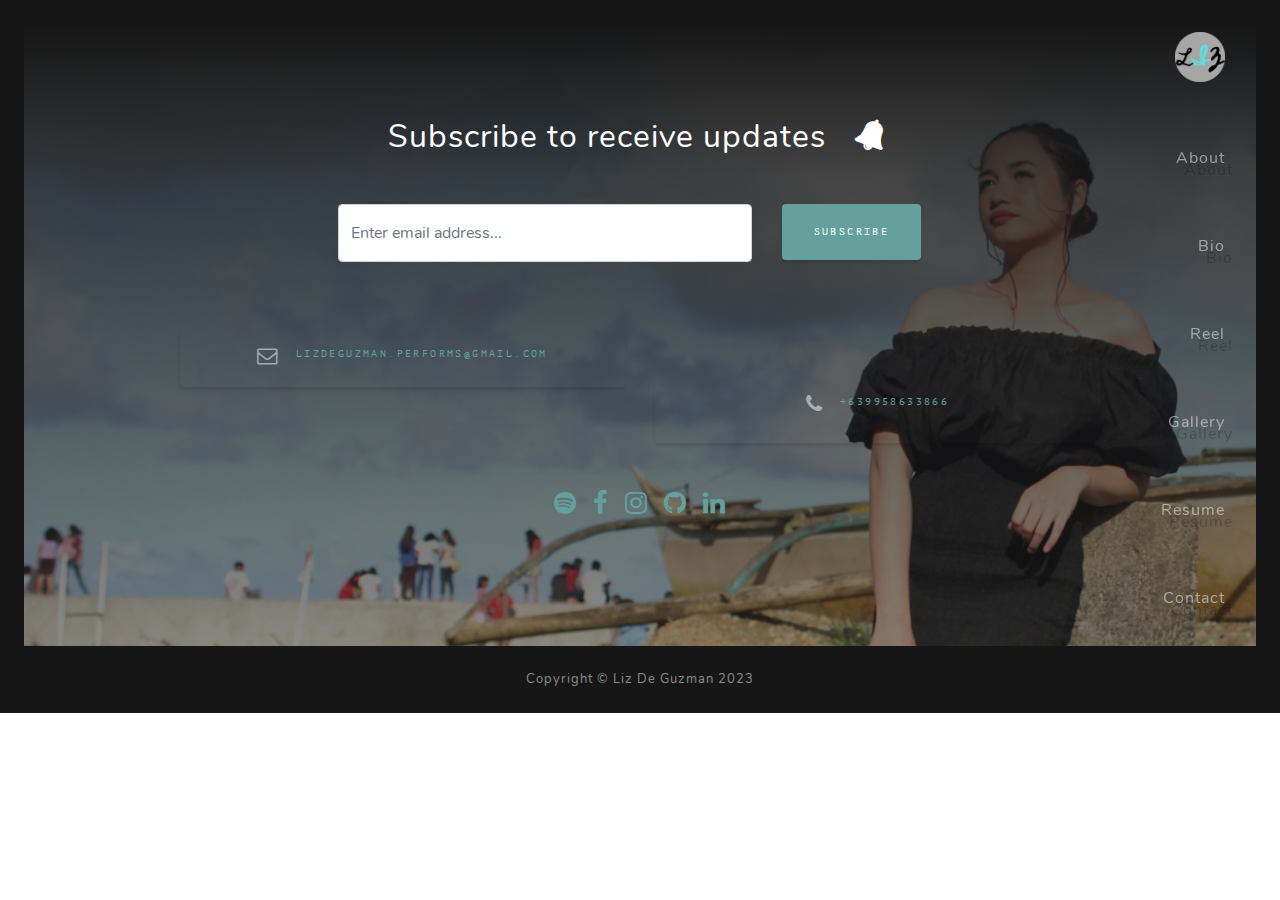
<file: singing-performances.html>
<!DOCTYPE html>
<html lang="en">
  <head>
    <meta charset="UTF-8" />
    <meta
      name="viewport"
      content="width=device-width,initial-scale=1,shrink-to-no-fit=no"
    />
    <link
      href="https://stackpath.bootstrapcdn.com/font-awesome/4.7.0/css/font-awesome.min.css"
      rel="stylesheet"
    />
    <link rel="stylesheet" href="css/main-2ab7e54388.css" />
    <title>Liz De Guzman</title>
    <link rel="icon" type="img/png" href="img/logo-c.png" />
  </head>
  <body id="page-top">
    <!-- Navigation -->
    <nav
      class="navbar navbar-expand-lg navbar-dark fixed-top ml-auto"
      id="mainNav"
    >
      <div class="container ml-auto">
        <button
          class="navbar-toggler text-white navbar-toggler-right mt-4 ml-auto"
          type="button"
          data-toggle="collapse"
          data-target="#navbarResponsive"
          aria-controls="navbarResponsive"
          aria-expanded="false"
          aria-label="Toggle navigation"
        >
          <i class="fa fa-th fa-2x"></i>
        </button>
        <div class="collapse navbar-collapse" id="navbarResponsive">
          <ul class="navbar-nav text-right ml-auto">
            <li class="nav-item">
              <a class="nav-link js-scroll-trigger text-white" href="#page-top"
                ><img src="img/logo-c.png" class="logo" alt="" srcset=""
              /></a>
            </li>
            <li class="nav-item section-link">
              <a class="nav-link js-scroll-trigger" href="#about">About</a>
            </li>
            <li class="nav-item section-link">
              <a class="nav-link js-scroll-trigger" href="#bio">Bio</a>
            </li>
            <li class="nav-item section-link">
              <a class="nav-link js-scroll-trigger" href="#reel">Reel</a>
            </li>
            <li class="nav-item section-link">
              <a class="nav-link js-scroll-trigger" href="#gallery">Gallery</a>
            </li>
            <li class="nav-item section-link">
              <a
                class="nav-link js-scroll-trigger"
                href="https://drive.google.com/file/d/1D_3qv9MoRqVcMVcVYkUNgZslxJK4kMy_/view?usp=sharing"
                target="_blank"
                >Resume</a
              >
            </li>
            <li class="nav-item section-link">
              <a class="nav-link js-scroll-trigger" href="#contact">Contact</a>
            </li>
          </ul>
        </div>
      </div>
    </nav>
   <main></main>
    
    <!-- Footer -->
    <footer class="bg-black small text-white-50 p-4">
      <!-- Signup Section -->
    <section id="signup" class="contact-section">
      <div class="container">
        <div class="row">
          <div class="col-md-10 col-lg-8 mx-auto text-center">
            <h2 class="text-white mb-5" id="contact">
              Subscribe to receive updates
              <i class="fa fa-bell ml-4 pt-3 text-white"></i>
            </h2>
            <form>
              <div class="form-group row">
                <div class="col-12 col-md-7 offset-md-1">
                  <input
                    type="email"
                    class="form-control mr-0 mb-3 mb-sm-0 py-3"
                    id="inputEmail"
                    placeholder="Enter email address..."
                  />
                </div>
                <div class="col-12 col-md-2">
                  <button type="submit" class="btn btn-primary subscribeBtn">
                    Subscribe
                  </button>
                </div>
              </div>
            </form>
            <div
              class="alert bg-primary pt-4 d-none"
              id="subscribeAl"
              role="alert"
            >
              <h4 class="alert-heading">Thanks for subscribing!</h4>
              <p>We'll keep you posted on the latest news.</p>
            </div>
            <div
              class="alert alert-warning pt-4 d-none"
              id="wrongEmail"
              role="alert"
            >
              <h4 class="alert-heading">You have entered an invalid email!</h4>
            </div>
          </div>
        </div>
        <div class="row mt-5">
          <div class="col col-md-5 mb-3 mb-md-0 offset-md-1">
            <a
              href="mailto:lizdeguzman.performs@gmail.com"
              class="btn d-flex justify-content-center"
              ><span
                class="fa fa-envelope-o fa-2x text-primary mr-3 text-white-50"
              ></span>
              lizdeguzman.performs@gmail.com</a
            >
          </div>
          <div class="col col-md-5 mb-3 mb-md-0 mt-5">
            <a
              href="tel:+639958633866"
              class="btn d-flex justify-content-center"
              ><i
                class="fa fa-phone fa-2x text-primary mb-2 text-white-50 mr-3"
              ></i>
              +639958633866</a
            >
          </div>
        </div>
        <div class="row justify-content-center py-5">
          <a
            href="https://open.spotify.com/track/04VSwK5Curt687HfYw7s4w"
            target="_blank"
            class="mx-2 h-50"
            ><i class="fa fa-2x fa-spotify"></i> </a
          ><a
            href="https://facebook.com/iamlizdeguzman"
            target="_blank"
            class="mx-2 h-50"
            ><i class="fa fa-2x fa-facebook-f"></i> </a
          ><a
            href="https://instagram.com/li1z__"
            target="_blank"
            class="mx-2 h-50"
            ><i class="fa fa-2x fa-instagram"></i> </a
          ><!-- <a href="https://twitter.com/lyzbytez" target="_blank" class="mx-2 h-50">
          <i class="fa fa-2x fa-twitter"></i>
        </a>
        <a href="https://youtube.com/lizdeguzman" target="_blank" class="mx-2 h-50">
          <i class="fa fa-2x fa-youtube"></i>
        </a> -->
          <a href="https://github.com/liztcai" target="_blank" class="mx-2 h-50"
            ><i class="fa fa-2x fa-github"></i> </a
          ><a
            href="https://linkedin.com/in/janica-liz-2387231a2"
            target="_blank"
            class="mx-2 h-50"
            ><i class="fa fa-2x fa-linkedin"></i
          ></a>
        </div>
      </div>
    </section>
      <section>
        <div class="container">
        <div class="row justify-content-center">
          <div class="col-12 col-md-6 text-center pt-4">
            Copyright &copy; Liz De Guzman 2023
          </div>
        </div>
      </div>
      </section>
    </footer>
    <div id="sizer">
      <div
        class="d-block d-sm-none d-md-none d-lg-none d-xl-none"
        data-size="xs"
      ></div>
      <div
        class="d-none d-sm-block d-md-none d-lg-none d-xl-none"
        data-size="sm"
      ></div>
      <div
        class="d-none d-sm-none d-md-block d-lg-none d-xl-none"
        data-size="md"
      ></div>
      <div
        class="d-none d-sm-none d-md-none d-lg-block d-xl-none"
        data-size="lg"
      ></div>
      <div
        class="d-none d-sm-none d-md-none d-lg-none d-xl-block"
        data-size="xl"
      ></div>
    </div>
    <script src="js/main-13f9eab4ac.js"></script>
  </body>
</html>
</file>
